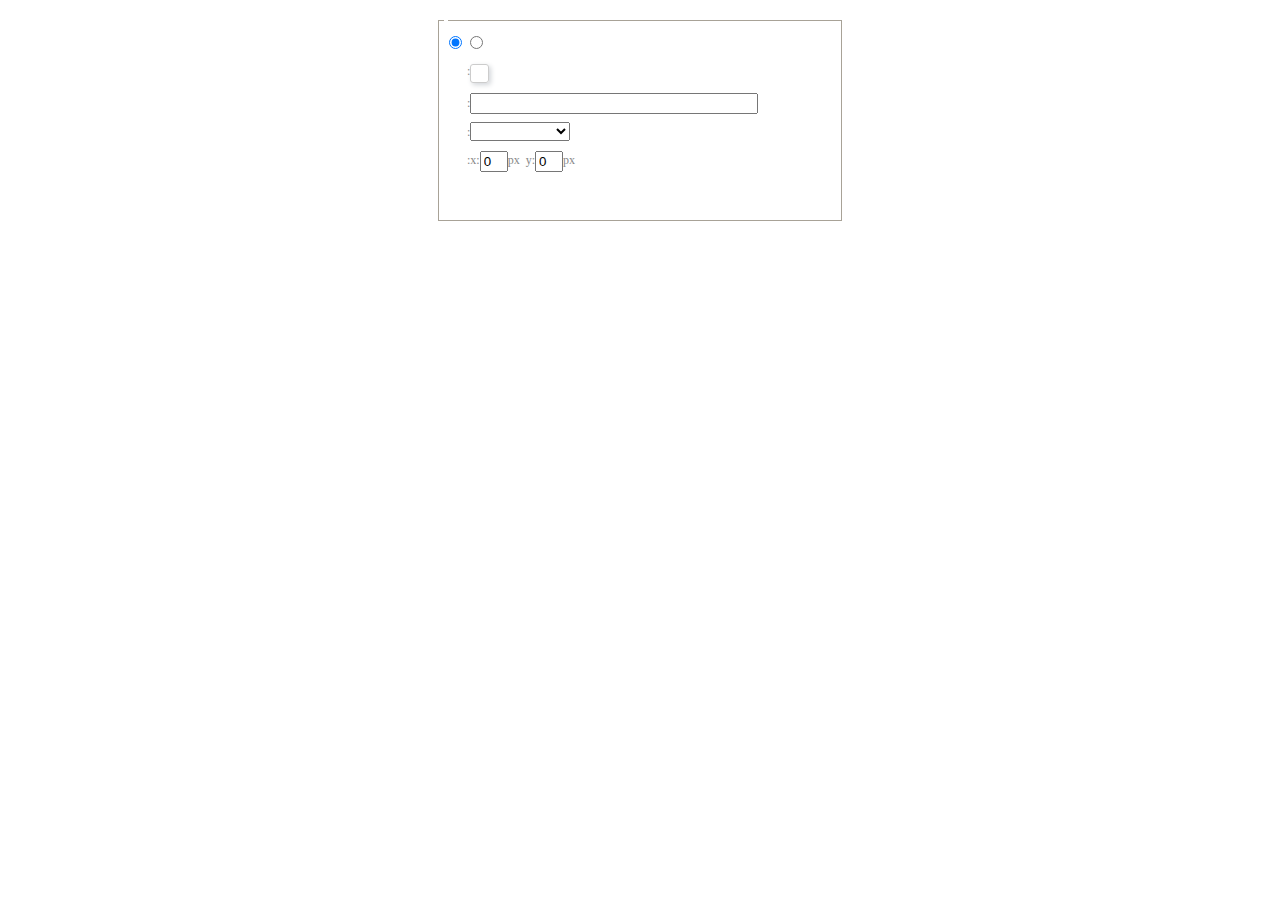
<file: HuiChengSite/Scripts/ueditor/dialogs/background/background.html>
﻿<!DOCTYPE HTML>
<html>
<head>
    <meta http-equiv="Content-Type" content="text/html;charset=utf-8"/>
    <script type="text/javascript" src="../internal.js"></script>
    <link rel="stylesheet" type="text/css" href="background.css">
</head>
<body>
    <div id="bg_container" class="wrapper">
        <div id="tabHeads" class="tabhead">
            <span class="focus" data-content-id="normal"><var id="lang_background_normal"></var></span>
            <span class="" data-content-id="imgManager"><var id="lang_background_local"></var></span>
        </div>
        <div id="tabBodys" class="tabbody">
            <div id="normal" class="panel focus">
                <fieldset class="bgarea">
                    <legend><var id="lang_background_set"></var></legend>
                    <div class="content">
                        <div>
                            <label><input id="nocolorRadio" class="iptradio" type="radio" name="t" value="none" checked="checked"><var id="lang_background_none"></var></label>
                            <label><input id="coloredRadio" class="iptradio" type="radio" name="t" value="color"><var id="lang_background_colored"></var></label>
                        </div>
                        <div class="wrapcolor pl">
                            <div class="color">
                                <var id="lang_background_color"></var>:
                            </div>
                            <div id="colorPicker"></div>
                            <div class="clear"></div>
                        </div>
                        <div class="wrapcolor pl">
                            <label><var id="lang_background_netimg"></var>:</label><input class="txt" type="text" id="url">
                        </div>
                        <div id="alignment" class="alignment">
                            <var id="lang_background_align"></var>:<select id="repeatType">
                                <option value="center"></option>
                                <option value="repeat-x"></option>
                                <option value="repeat-y"></option>
                                <option value="repeat"></option>
                                <option value="self"></option>
                            </select>
                        </div>
                        <div id="custom" >
                            <var id="lang_background_position"></var>:x:<input type="text" size="1" id="x" maxlength="4" value="0">px&nbsp;&nbsp;y:<input type="text" size="1" id="y" maxlength="4" value="0">px
                        </div>
                    </div>
                </fieldset>

            </div>
            <div id="imgManager" class="panel">
                <div id="imageList" style=""></div>
            </div>
        </div>
    </div>
    <script type="text/javascript" src="background.js"></script>
</body>
</html>
</file>
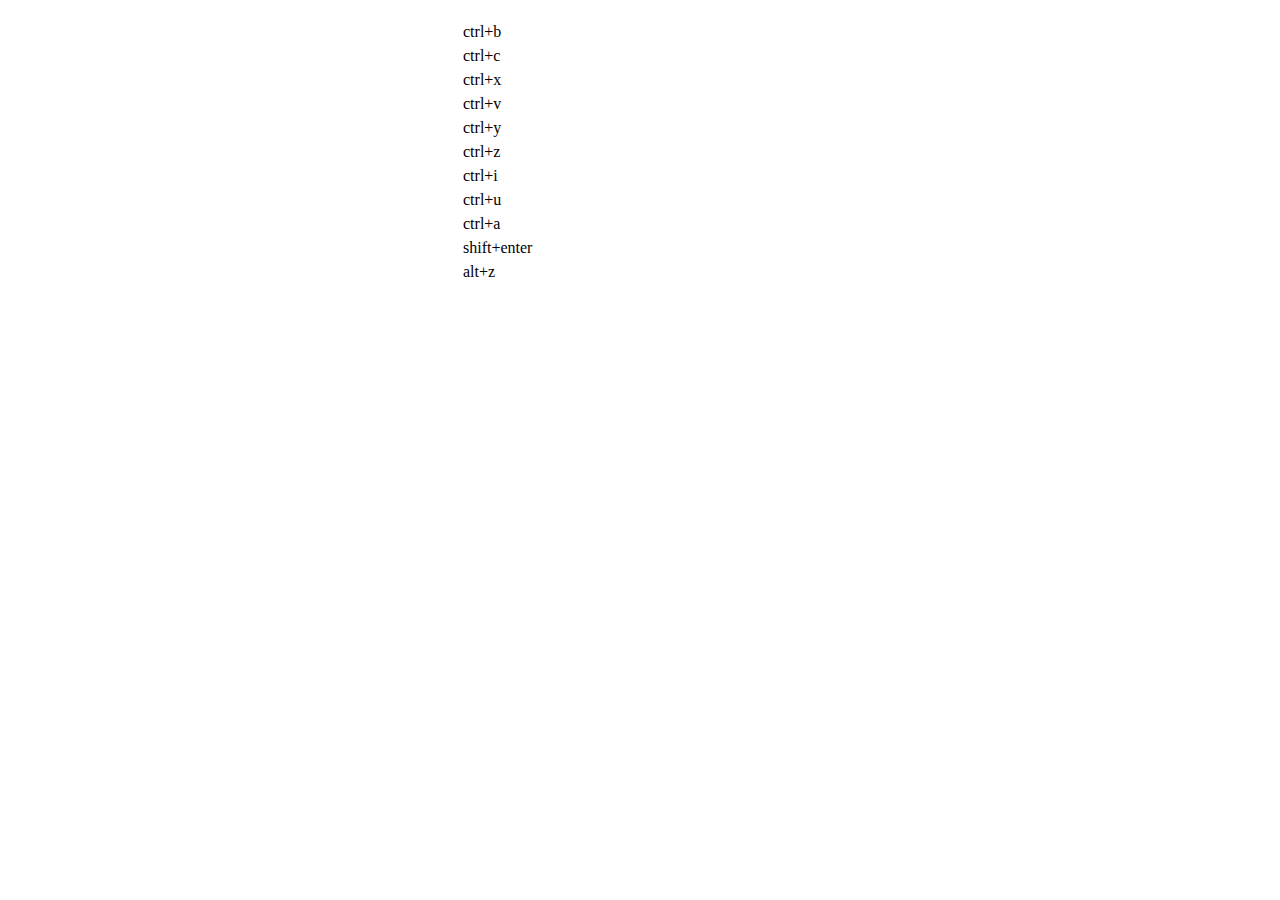
<file: HuiChengSite/Scripts/ueditor/dialogs/help/help.html>
﻿<!DOCTYPE HTML PUBLIC "-//W3C//DTD HTML 4.01 Transitional//EN"
        "http://www.w3.org/TR/html4/loose.dtd">
<html>
<head>
    <title>帮助</title>
    <meta content="text/html; charset=utf-8" http-equiv="Content-Type"/>
    <script type="text/javascript" src="../internal.js"></script>
    <link rel="stylesheet" type="text/css" href="help.css">
</head>
<body>
<div class="wrapper" id="helptab">
    <div id="tabHeads" class="tabhead">
        <span class="focus" tabsrc="about"><var id="lang_input_about"></var></span>
        <span tabsrc="shortcuts"><var id="lang_input_shortcuts"></var></span>
    </div>
    <div id="tabBodys" class="tabbody">
        <div id="about" class="panel">
            <h1>UEditor</h1>
            <p id="version"></p>
            <p><var id="lang_input_introduction"></var></p>
        </div>
        <div id="shortcuts" class="panel">
            <table>
                <thead>
                <tr>
                    <td><var id="lang_Txt_shortcuts"></var></td>
                    <td><var id="lang_Txt_func"></var></td>
                </tr>
                </thead>
                <tbody>
                <tr>
                    <td>ctrl+b</td>
                    <td><var id="lang_Txt_bold"></var></td>
                </tr>
                <tr>
                    <td>ctrl+c</td>
                    <td><var id="lang_Txt_copy"></var></td>
                </tr>
                <tr>
                    <td>ctrl+x</td>
                    <td><var id="lang_Txt_cut"></var></td>
                </tr>
                <tr>
                    <td>ctrl+v</td>
                    <td><var id="lang_Txt_Paste"></var></td>
                </tr>
                <tr>
                    <td>ctrl+y</td>
                    <td><var id="lang_Txt_undo"></var></td>
                </tr>
                <tr>
                    <td>ctrl+z</td>
                    <td><var id="lang_Txt_redo"></var></td>
                </tr>
                <tr>
                    <td>ctrl+i</td>
                    <td><var id="lang_Txt_italic"></var></td>
                </tr>
                <tr>
                    <td>ctrl+u</td>
                    <td><var id="lang_Txt_underline"></var></td>
                </tr>
                <tr>
                    <td>ctrl+a</td>
                    <td><var id="lang_Txt_selectAll"></var></td>
                </tr>
                <tr>
                    <td>shift+enter</td>
                    <td><var id="lang_Txt_visualEnter"></var></td>
                </tr>
                <tr>
                    <td>alt+z</td>
                    <td><var id="lang_Txt_fullscreen"></var></td>
                </tr>
                </tbody>
            </table>
        </div>
    </div>
</div>
<script type="text/javascript" src="help.js"></script>
</body>
</html>
</file>
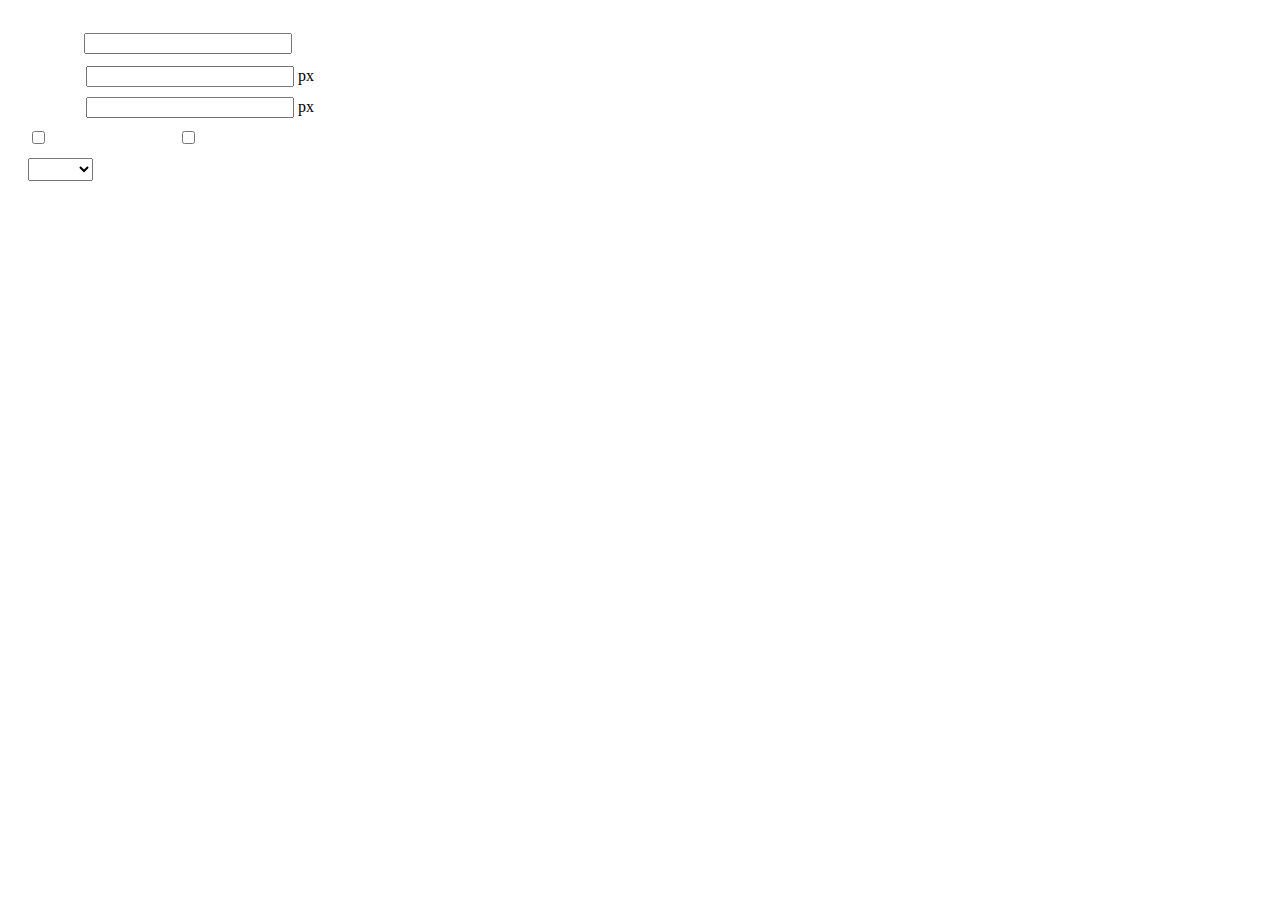
<file: HuiChengSite/Scripts/ueditor/dialogs/insertframe/insertframe.html>
﻿<!DOCTYPE html>
<html>
<head>
    <meta http-equiv="Content-Type" content="text/html; charset=utf-8"/>
    <title></title>
    <script type="text/javascript" src="../internal.js"></script>
    <style type="text/css">
        .warp {width: 320px;height: 153px;margin-left:5px;padding: 20px 0 0 15px;position: relative;}
        #url {width: 290px; margin-bottom: 2px; margin-left: -6px; margin-left: -2px\9;*margin-left:0;_margin-left:0; }
        .format span{display: inline-block; width: 58px;text-align: center; zoom:1;}
        table td{padding:5px 0;}
        #align{width: 65px;height: 23px;line-height: 22px;}
    </style>
</head>
<body>
<div class="warp">
        <table width="300" cellpadding="0" cellspacing="0">
            <tr>
                <td colspan="2" class="format">
                    <span><var id="lang_input_address"></var></span>
                    <input style="width:200px" id="url" type="text" value=""/>
                </td>
            </tr>
            <tr>
                <td colspan="2" class="format"><span><var id="lang_input_width"></var></span><input style="width:200px" type="text" id="width"/> px</td>

            </tr>
            <tr>
                <td colspan="2" class="format"><span><var id="lang_input_height"></var></span><input style="width:200px" type="text" id="height"/> px</td>
            </tr>
            <tr>
                <td><span><var id="lang_input_isScroll"></var></span><input type="checkbox" id="scroll"/> </td>
                <td><span><var id="lang_input_frameborder"></var></span><input type="checkbox" id="frameborder"/> </td>
            </tr>

            <tr>
                <td colspan="2"><span><var id="lang_input_alignMode"></var></span>
                    <select id="align">
                        <option value=""></option>
                        <option value="left"></option>
                        <option value="right"></option>
                    </select>
                </td>
            </tr>
        </table>
</div>
<script type="text/javascript">
    var iframe = editor._iframe;
    if(iframe){
        $G("url").value = iframe.getAttribute("src")||"";
        $G("width").value = iframe.getAttribute("width")||iframe.style.width.replace("px","")||"";
        $G("height").value = iframe.getAttribute("height") || iframe.style.height.replace("px","") ||"";
        $G("scroll").checked = (iframe.getAttribute("scrolling") == "yes") ? true : false;
        $G("frameborder").checked = (iframe.getAttribute("frameborder") == "1") ? true : false;
        $G("align").value = iframe.align ? iframe.align : "";
    }
    function queding(){
        var  url = $G("url").value.replace(/^\s*|\s*$/ig,""),
                width = $G("width").value,
                height = $G("height").value,
                scroll = $G("scroll"),
                frameborder = $G("frameborder"),
                float = $G("align").value,
                newIframe = editor.document.createElement("iframe"),
                div;
        if(!url){
            alert(lang.enterAddress);
            return false;
        }
        newIframe.setAttribute("src",/http:\/\/|https:\/\//ig.test(url) ? url : "http://"+url);
        /^[1-9]+[.]?\d*$/g.test( width ) ? newIframe.setAttribute("width",width) : "";
        /^[1-9]+[.]?\d*$/g.test( height ) ? newIframe.setAttribute("height",height) : "";
        scroll.checked ?  newIframe.setAttribute("scrolling","yes") : newIframe.setAttribute("scrolling","no");
        frameborder.checked ?  newIframe.setAttribute("frameborder","1",0) : newIframe.setAttribute("frameborder","0",0);
        float ? newIframe.setAttribute("align",float) :  newIframe.setAttribute("align","");
        if(iframe){
            iframe.parentNode.insertBefore(newIframe,iframe);
            domUtils.remove(iframe);
        }else{
            div = editor.document.createElement("div");
            div.appendChild(newIframe);
            editor.execCommand("inserthtml",div.innerHTML);
        }
        editor._iframe = null;
        dialog.close();
    }
    dialog.onok = queding;
    $G("url").onkeydown = function(evt){
        evt = evt || event;
        if(evt.keyCode == 13){
            queding();
        }
    };
    $focus($G( "url" ));

</script>
</body>
</html>
</file>
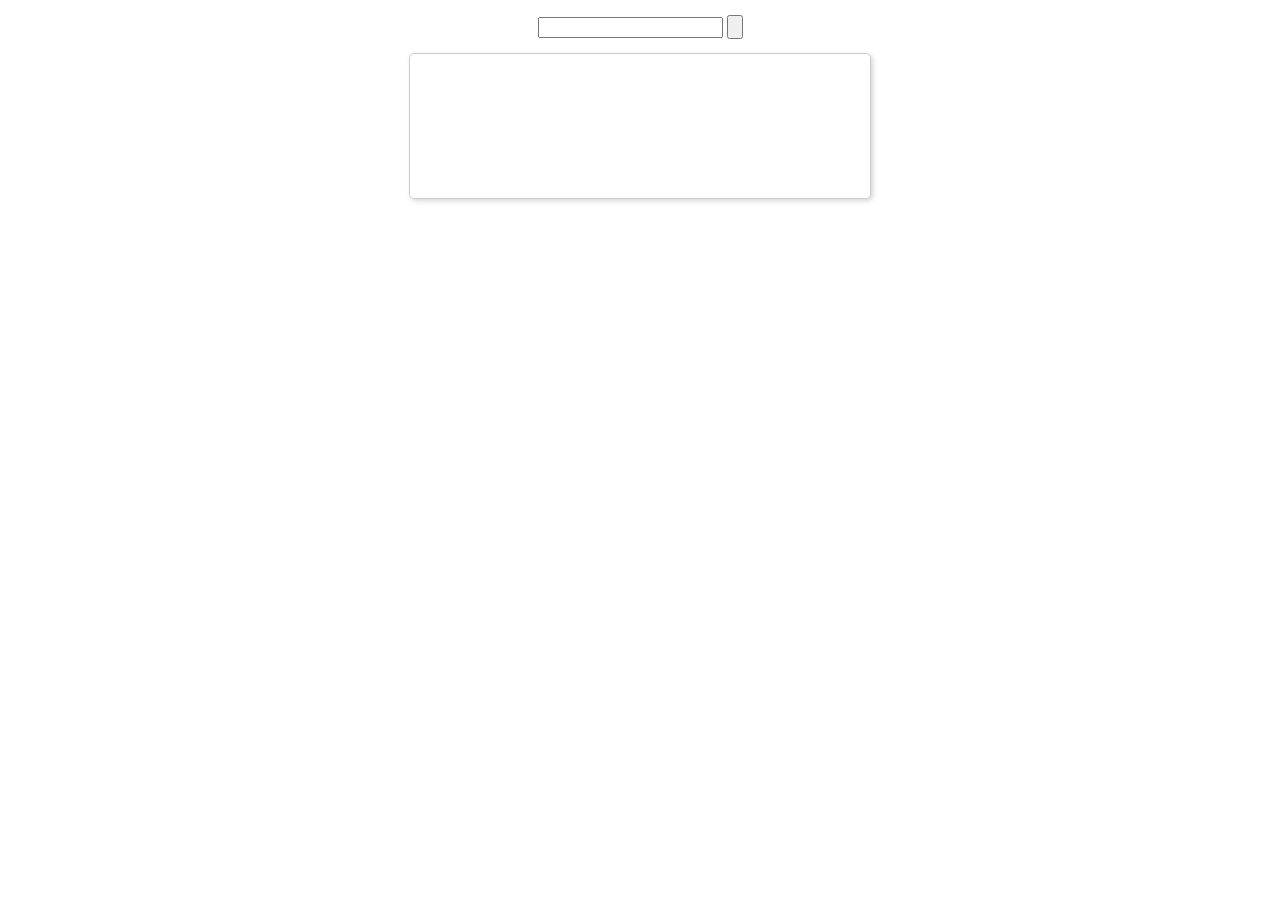
<file: HuiChengSite/Scripts/ueditor/dialogs/music/music.html>
﻿<!DOCTYPE html>
<html>
<head>
    <meta http-equiv="content-type" content="text/html; charset=utf-8">
    <title>插入音乐</title>
    <script type="text/javascript" src="../internal.js"></script>
    <link rel="stylesheet" type="text/css" href="music.css">
</head>
<body>
<div class="wrapper">
    <div class="searchBar">
        <input id="J_searchName" type="text"/>
        <input type="button" class="searchBtn" id="J_searchBtn">
    </div>
    <div class="resultBar" id="J_resultBar">
        <div class="loading" style="display:none"></div>
        <div class="empty"><var id="lang_input_tips"></var></div>
    </div>
    <div id="J_preview"></div>
</div>
<script type="text/javascript" src="music.js"></script>
<script type="text/javascript">
    var music = new Music;
    dialog.onok = function () {
        music.exec();
    };
    dialog.oncancel = function () {
        $G('J_preview').innerHTML = "";
    };
</script>
</body>
</html>
</file>
<file: HuiChengSite/Scripts/ueditor/dialogs/background/background.css>
﻿.wrapper{ width: 424px;margin: 10px auto; zoom:1;position: relative}
.tabbody{height:225px;}
.tabbody .panel { position: absolute;width:100%; height:100%;background: #fff; display: none;}
.tabbody .focus { display: block;}

body{font-size: 12px;color: #888;overflow: hidden;}
input,label{vertical-align:middle}
.clear{clear: both;}
.pl{padding-left: 18px;padding-left: 23px\9;}

#imageList {width: 420px;height: 215px;margin-top: 10px;overflow: hidden;overflow-y: auto;}
#imageList div {float: left;width: 100px;height: 95px;margin: 5px 10px;}
#imageList img {cursor: pointer;border: 2px solid white;}

.bgarea{margin: 10px;padding: 5px;height: 84%;border: 1px solid #A8A297;}
.content div{margin: 10px 0 10px 5px;}
.content .iptradio{margin: 0px 5px 5px 0px;}
.txt{width:280px;}

.wrapcolor{height: 19px;}
div.color{float: left;margin: 0;}
#colorPicker{width: 17px;height: 17px;border: 1px solid #CCC;display: inline-block;border-radius: 3px;box-shadow: 2px 2px 5px #D3D6DA;margin: 0;float: left;}
div.alignment,#custom{margin-left: 23px;margin-left: 28px\9;}
#custom input{height: 15px;min-height: 15px;width:20px;}
#repeatType{width:100px;}


/* 图片管理样式 */
#imgManager {
    width: 100%;
    height: 225px;
}
#imgManager #imageList{
    width: 100%;
    overflow-x: hidden;
    overflow-y: auto;
}
#imgManager ul {
    display: block;
    list-style: none;
    margin: 0;
    padding: 0;
}
#imgManager li {
    float: left;
    display: block;
    list-style: none;
    padding: 0;
    width: 113px;
    height: 113px;
    margin: 9px 0 0 19px;
    background-color: #eee;
    overflow: hidden;
    cursor: pointer;
    position: relative;
}
#imgManager li.clearFloat {
    float: none;
    clear: both;
    display: block;
    width:0;
    height:0;
    margin: 0;
    padding: 0;
}
#imgManager li img {
    cursor: pointer;
}
#imgManager li .icon {
    cursor: pointer;
    width: 113px;
    height: 113px;
    position: absolute;
    top: 0;
    left: 0;
    z-index: 2;
    border: 0;
    background-repeat: no-repeat;
}
#imgManager li .icon:hover {
    width: 107px;
    height: 107px;
    border: 3px solid #1094fa;
}
#imgManager li.selected .icon {
    background-image: url(images/success.png);
    background-position: 75px 75px;
}
#imgManager li.selected .icon:hover {
    width: 107px;
    height: 107px;
    border: 3px solid #1094fa;
    background-position: 72px 72px;
}
</file>
<file: HuiChengSite/Scripts/ueditor/dialogs/help/help.css>
﻿.wrapper{width: 370px;margin: 10px auto;zoom: 1;}
.tabbody{height: 360px;}
.tabbody .panel{width:100%;height: 360px;position: absolute;background: #fff;}
.tabbody .panel h1{font-size:26px;margin: 5px 0 0 5px;}
.tabbody .panel p{font-size:12px;margin: 5px 0 0 5px;}
.tabbody table{width:90%;line-height: 20px;margin: 5px 0 0 5px;;}
.tabbody table thead{font-weight: bold;line-height: 25px;}
</file>
<file: HuiChengSite/Scripts/ueditor/dialogs/music/music.css>
﻿.wrapper{margin: 5px 10px;}

.searchBar{height:30px;padding:7px 0 3px;text-align:center;}
.searchBtn{font-size:13px;height:24px;}

.resultBar{width:460px;margin:5px auto;border: 1px solid #CCC;border-radius: 5px;box-shadow: 2px 2px 5px #D3D6DA;overflow: hidden;}

.listPanel{overflow: hidden;}
.panelon{display:block;}
.paneloff{display:none}

.page{width:220px;margin:20px auto;overflow: hidden;}
.pageon{float:right;width:24px;line-height:24px;height:24px;margin-right: 5px;background: none;border: none;color: #000;font-weight: bold;text-align:center}
.pageoff{float:right;width:24px;line-height:24px;height:24px;cursor:pointer;background-color: #fff;
   border: 1px solid #E7ECF0;color: #2D64B3;margin-right: 5px;text-decoration: none;text-align:center;}

.m-box{width:460px;}
.m-m{float: left;line-height: 20px;height: 20px;}
.m-h{height:24px;line-height:24px;padding-left: 46px;background-color:#FAFAFA;border-bottom: 1px solid #DAD8D8;font-weight: bold;font-size: 12px;color: #333;}
.m-l{float:left;width:40px; }
.m-t{float:left;width:140px;}
.m-s{float:left;width:110px;}
.m-z{float:left;width:100px;}
.m-try-t{float: left;width: 60px;;}

.m-try{float:left;width:20px;height:20px;background:url('http://static.tieba.baidu.com/tb/editor/images/try_music.gif') no-repeat ;}
.m-trying{float:left;width:20px;height:20px;background:url('http://static.tieba.baidu.com/tb/editor/images/stop_music.gif') no-repeat ;}

.loading{width:95px;height:7px;font-size:7px;margin:60px auto;background:url(http://static.tieba.baidu.com/tb/editor/images/loading.gif) no-repeat}
.empty{width:300px;height:40px;padding:2px;margin:50px auto;line-height:40px; color:#006699;text-align:center;}
</file>
